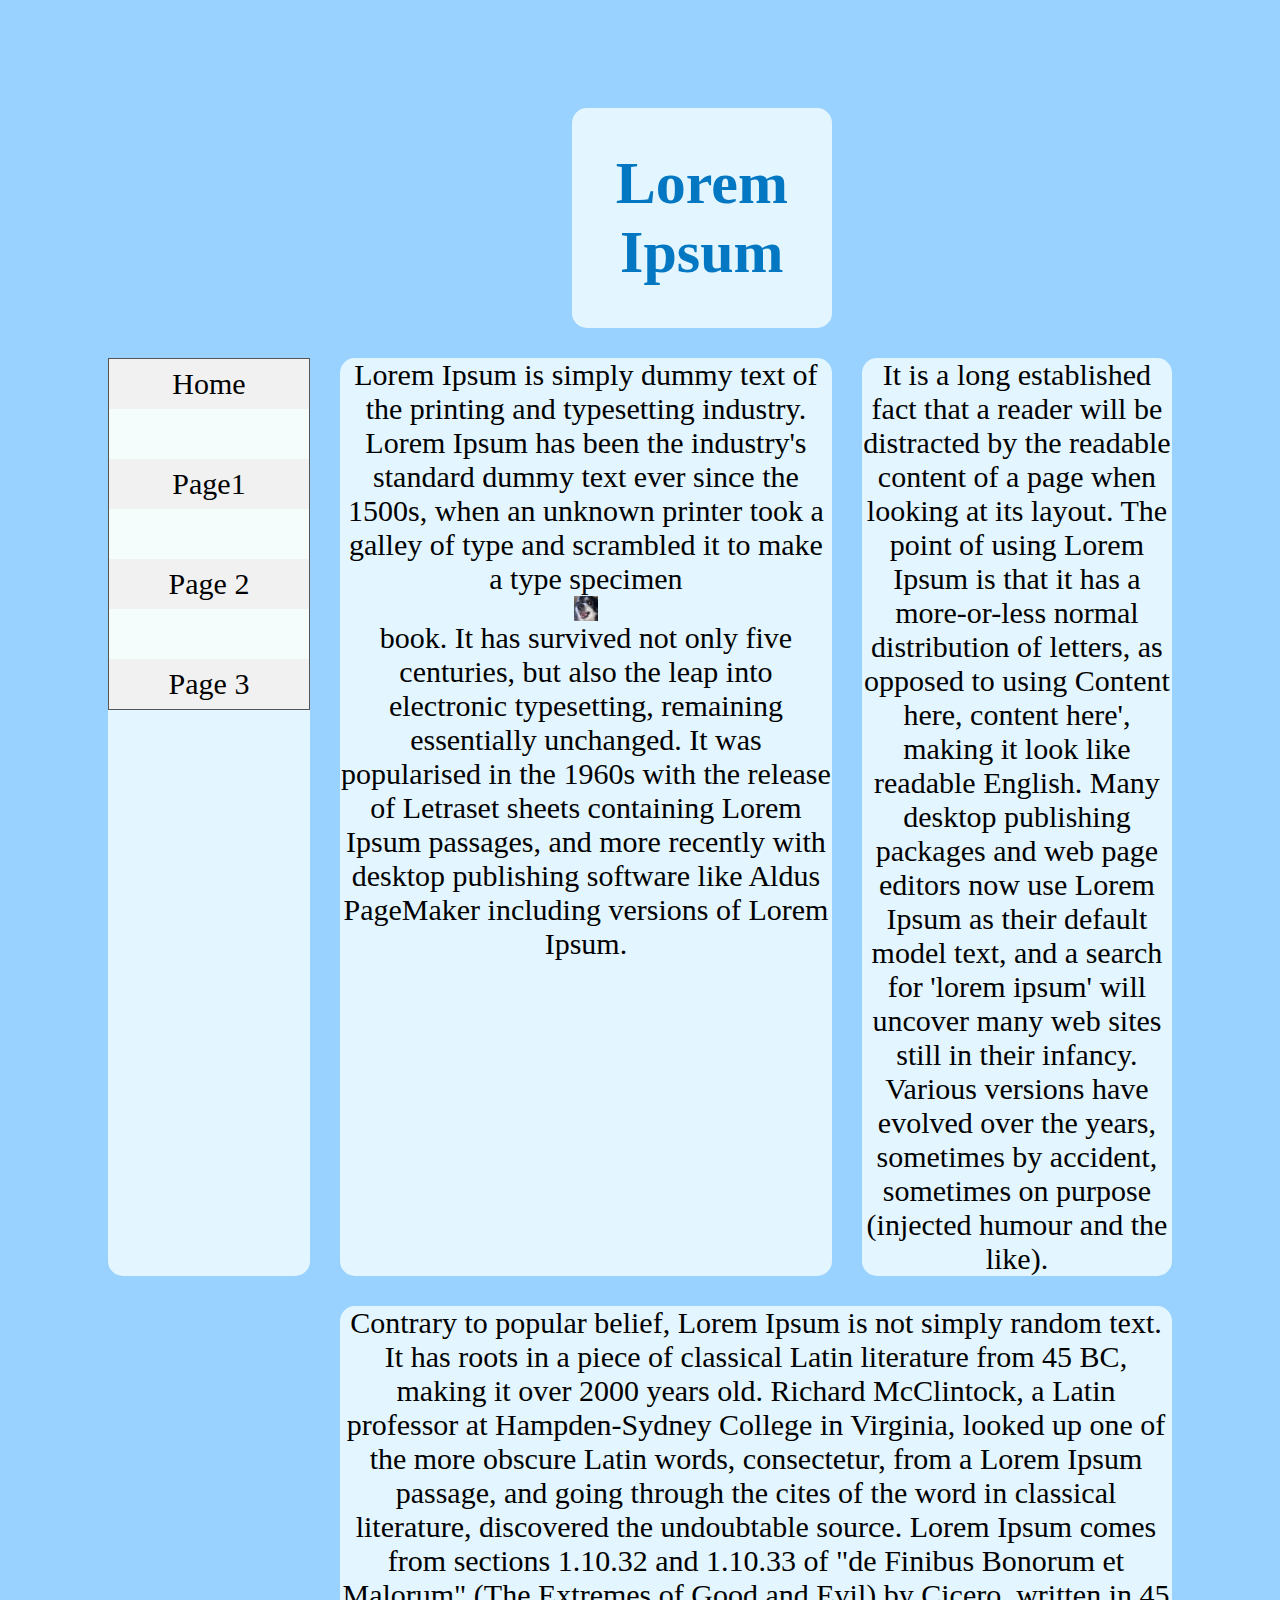
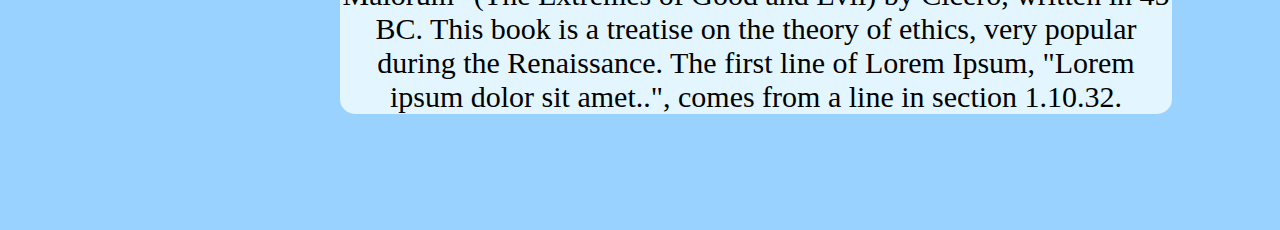
<file: Grid Layout Practice/index.html>
<!DOCTYPE html>


<html>


<head>

    <style>
        .item1 {
            grid-area: header;
        }

        .item2 {
            grid-area: menu;
            grid-row: 3 / 2;
        }

        .item3 {
            grid-area: main;
        }

        .item4 {
            grid-area: right;
        }

        .item5 {
            grid-area: footer;
        }

        .grid-container {
            display: grid;
            grid-template-areas:
                'header header header header header header'
                'menu main main main right right'
                'menu footer footer footer footer footer';
            grid-gap: 30px;
            background-color: #9ad2ff;
            padding: 100px;
            grid-template-columns: min-content auto;
        }

        .grid-container>div {
            background-color: rgba(245, 255, 255, 0.8);
            text-align: center;
            padding: ;
            font-size: 30px;
            border-radius: 15px;
        }

        .body {
            background-color: #9ad2ff;
        }
    </style>
</head>

<body class="body">


    <div class="grid-container">
        <div class="item1">
            <style>
                .center {
                    display: block;
                    margin-left: auto;
                    margin-right: auto;
                    width: 5%;

                }

                .item1 {
                    grid-column: 4 / 4;

                }

                .title {
                    font-family: Papyrus;
                    color: rgb(4, 119, 195);
                    padding: 1px;
                }
            </style>
            <h1 class="title">Lorem Ipsum </h1>
        </div>



        <div class="item2">
            <style>
                ul {
                    list-style-type: none;
                    margin: auto;
                    padding: 0;
                    width: 200px;
                    background-color: #f1f1f1;
                    border: 1px solid #555;
                }

                li a {
                    display: block;
                    color: #000;
                    padding: 8px 16px;
                    text-decoration: none;
                }

                li {
                    text-align: center;
                    border-bottom: 50px solid rgba(245, 255, 255, 0.8);
                }

                li:last-child {
                    border-bottom: none;
                }

                li a.active {
                    background-color: #4CAF50;
                    color: white;
                }

                li a:hover:not(.active) {
                    background-color: rgb(125, 197, 255);
                    color: rgb(255, 58, 58);
                }
            </style>
            </head>

            <body>

                <ul>
                    <li><a href="index.html">Home</a></li>
                    <li><a href="page1.html">Page1</a></li>
                    <li><a href="page2.html">Page 2</a></li>
                    <li><a href="page3.html">Page 3</a></li>
                </ul>



        </div>
        <div class="item3">Lorem Ipsum is simply dummy text of the printing and typesetting industry. Lorem Ipsum has
            been the industry's standard dummy text ever since the 1500s, when an unknown printer took a galley of type
            and scrambled it to make a type specimen<img src="pudg.jpg" ref="pudgy" width=250px class="center"> book. It
            has survived not only five centuries, but also the leap
            into electronic typesetting, remaining essentially unchanged. It was popularised in the 1960s with the
            release of Letraset sheets containing Lorem Ipsum passages, and more recently with desktop publishing
            software like Aldus PageMaker including versions of Lorem Ipsum.</div>

        <div class="item4">It is a long established fact that a reader will be distracted by the readable content of a
            page when looking at its layout. The point of using Lorem Ipsum is that it has a more-or-less normal
            distribution of letters, as opposed to using Content here, content here', making it look like readable
            English. Many desktop publishing packages and web page editors now use Lorem Ipsum as their default model
            text, and a search for 'lorem ipsum' will uncover many web sites still in their infancy. Various versions
            have evolved over the years, sometimes by accident, sometimes on purpose (injected humour and the like).
        </div>
        <div class="item5">Contrary to popular belief, Lorem Ipsum is not simply random text. It has roots in a piece of
            classical Latin literature from 45 BC, making it over 2000 years old. Richard McClintock, a Latin professor
            at Hampden-Sydney College in Virginia, looked up one of the more obscure Latin words, consectetur, from a
            Lorem Ipsum passage, and going through the cites of the word in classical literature, discovered the
            undoubtable source. Lorem Ipsum comes from sections 1.10.32 and 1.10.33 of "de Finibus Bonorum et Malorum"
            (The Extremes of Good and Evil) by Cicero, written in 45 BC. This book is a treatise on the theory of
            ethics, very popular during the Renaissance. The first line of Lorem Ipsum, "Lorem ipsum dolor sit amet..",
            comes from a line in section 1.10.32.</div>
    </div>
    <p>

    </p>


</body>

</html>
</file>
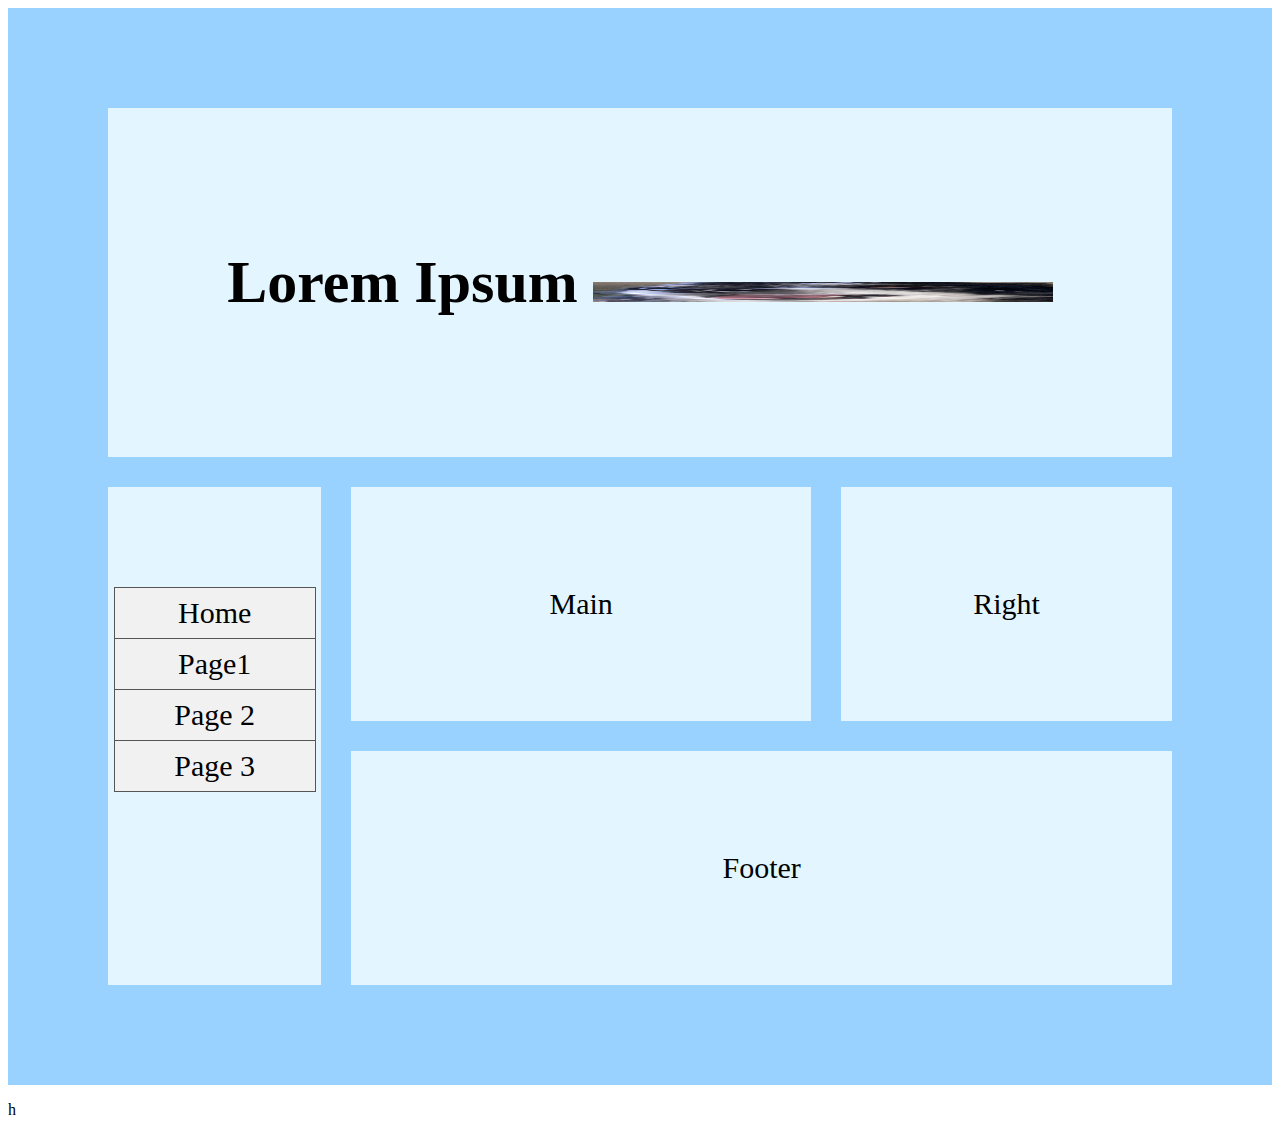
<file: Grid Layout Practice/page3.html>
<!DOCTYPE html>


<html>


<head>

    <style>
        .item1 {
            grid-area: header;
        }

        .item2 {
            grid-area: menu;
        }

        .item3 {
            grid-area: main;
        }

        .item4 {
            grid-area: right;
        }

        .item5 {
            grid-area: footer;
        }

        .grid-container {
            display: grid;
            grid-template-areas:
                'header header header header header header'
                'menu main main main right right'
                'menu footer footer footer footer footer';
            grid-gap: 30px;
            background-color: #9ad2ff;
            padding: 100px;
            grid-template-columns: min-content auto ;
        }

        .grid-container>div {
            background-color: rgba(245, 255, 255, 0.8);
            text-align: center;
            padding: 100px 0;
            font-size: 30px;
        }
    </style>
</head>

<body>


    <div class="grid-container">
        <div class="item1">
            <h1>Lorem Ipsum <img src = "pudg.jpg" width="460" height=20px></h1>
        </div>



        <div class="item2">
            <style>
                ul {
                  list-style-type: none;
                  margin: auto;
                  padding: 0;
                  width: 200px;
                  background-color: #f1f1f1;
                  border: 1px solid #555;
                }
                
                li a {
                  display: block;
                  color: #000;
                  padding: 8px 16px;
                  text-decoration: none;
                }
                
                li {
                  text-align: center;
                  border-bottom: 1px solid #555;
                }
                
                li:last-child {
                  border-bottom: none;
                }
                
                li a.active {
                  background-color: #4CAF50;
                  color: white;
                }
                
                li a:hover:not(.active) {
                  background-color: #555;
                  color: white;
                }
                </style>
            </head>

            <body>

                <ul>
                    <li><a href="index.html">Home</a></li>
                    <li><a href="page1.html">Page1</a></li>
                    <li><a href="page2.html">Page 2</a></li>
                    <li><a href="page3.html">Page 3</a></li>
                </ul>



        </div>
        <div class="item3">Main</div>
        <div class="item4">Right</div>
        <div class="item5">Footer</div>
    </div>
    <p>
        h
    </p>


</body>

</html>
</file>
